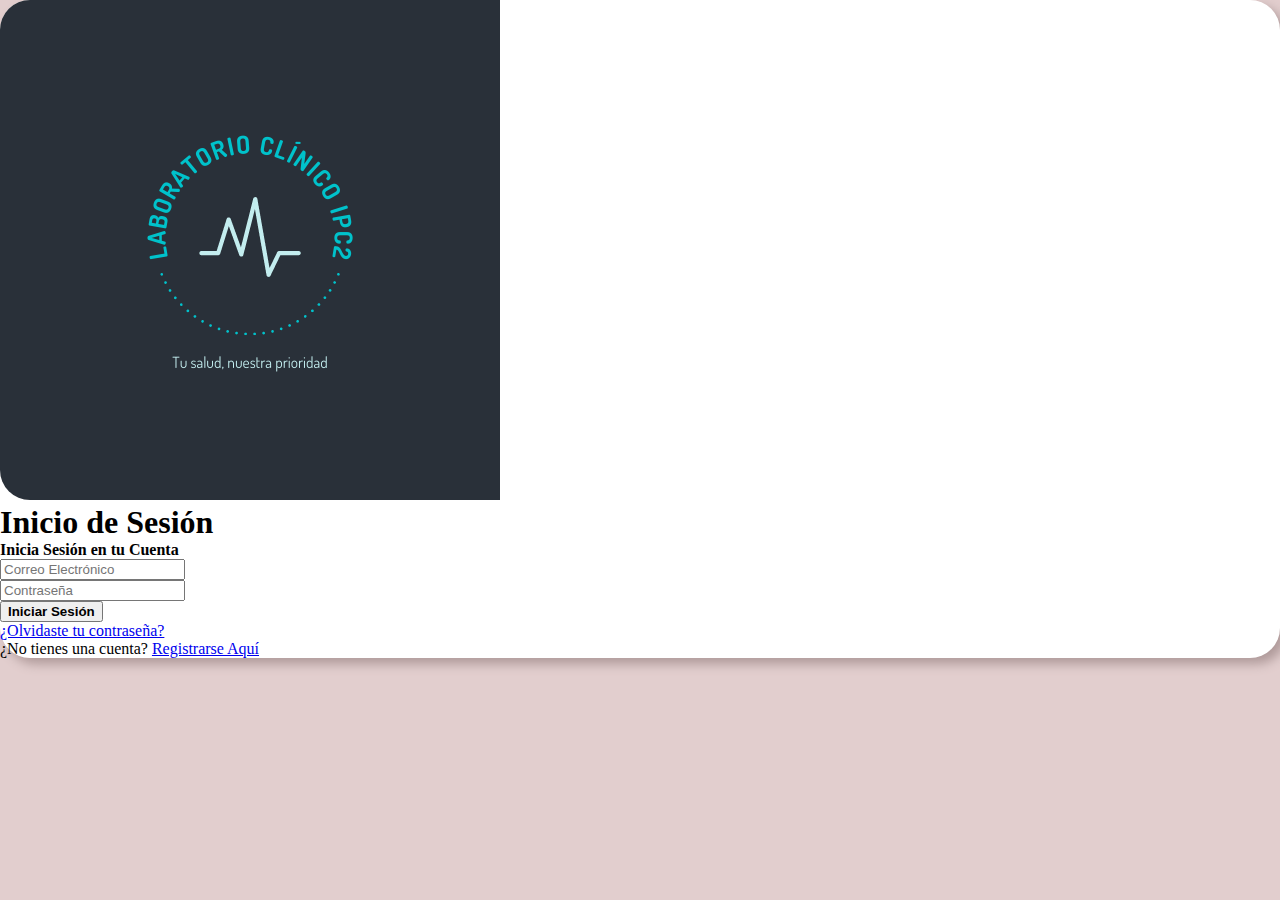
<file: index.html>
<!DOCTYPE html>
<html lang="es">

<head>
    <meta charset="UTF-8">
    <meta http-equiv="X-UA-Compatible" content="IE=edge">
    <meta name="viewport" content="width=device-width, initial-scale=1.0">
    <!--Agregando link a la cdn de Boostrap para poder usar sus diseños-->
    <link href="https://cdn.jsdelivr.net/npm/bootstrap@5.1.3/dist/css/bootstrap.min.css" rel="stylesheet"
        integrity="sha384-1BmE4kWBq78iYhFldvKuhfTAU6auU8tT94WrHftjDbrCEXSU1oBoqyl2QvZ6jIW3" crossorigin="anonymous">
    <link rel="stylesheet" href="./styles/style.css">
    <title>Login</title>
</head>

<body>
    <script src="./js/app.js"></script>
    <section class="Form my-4 mx-5">
        <div class="container">
            <div class="row no-gutters">
                <div class="col-lg-5">
                    <img src="./images/Logo-Clinica.png" class="img-fluid" alt="Logo Clinica">
                </div>
                <div class="col-lg-7 px-5 pt-5">
                    <h1 class="font-weight-bold py-3">Inicio de Sesión</h1>
                    <h4>Inicia Sesión en tu Cuenta</h4>
                    <form>
                        <div class="form-row">
                            <div class="col-lg-7">
                                <input type="email" id="email-login" placeholder="Correo Electrónico" class="form-control my-3 p-2">
                            </div>   
                        </div>
                        <div class="form-row">
                            <div class="col-lg-7">
                                <input type="password" id="password-login" placeholder="Contraseña" class="form-control my-3 p-2">
                            </div>   
                        </div>
                        <div class="form-row">
                            <div class="col-lg-7">
                                <button type="button" onclick="getDataLogin()" class="btn btn-primary mt-3 mb-4" id="btnSignIn">Iniciar Sesión</button>
                            </div>   
                        </div>
                        <a href="#">¿Olvidaste tu contraseña?</a>
                        <p>¿No tienes una cuenta? <a href="./register-users.html">Registrarse Aquí</a></p>
                    </form>
                </div>
            </div>
        </div>
    </section>
</body>

</html>
</file>
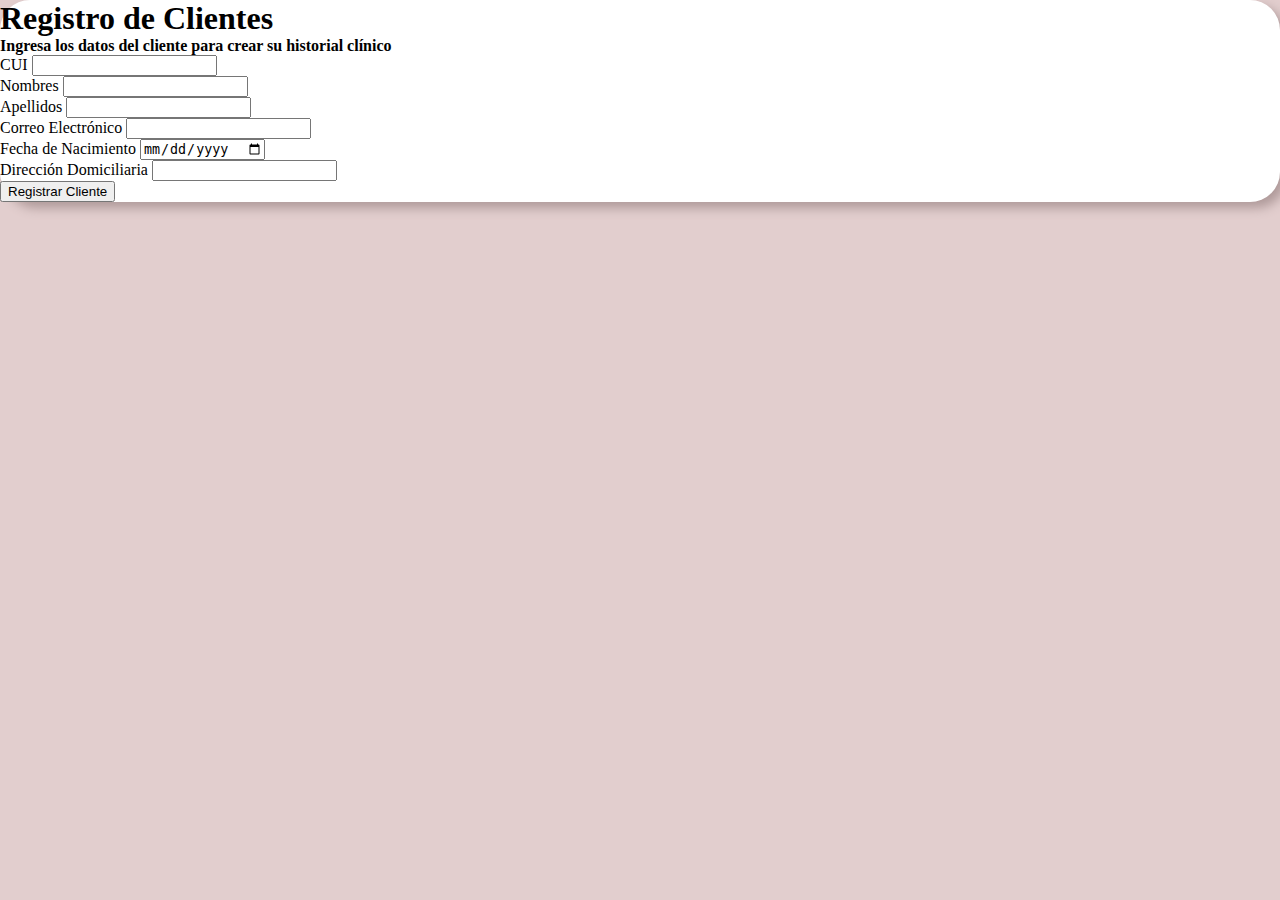
<file: register-client.html>
<!DOCTYPE html>
<html lang="en">

<head>
    <meta charset="UTF-8">
    <meta http-equiv="X-UA-Compatible" content="IE=edge">
    <meta name="viewport" content="width=device-width, initial-scale=1.0">
    <!--Agregando link a la cdn de Boostrap para poder usar sus diseños-->
    <link href="https://cdn.jsdelivr.net/npm/bootstrap@5.1.3/dist/css/bootstrap.min.css" rel="stylesheet"
        integrity="sha384-1BmE4kWBq78iYhFldvKuhfTAU6auU8tT94WrHftjDbrCEXSU1oBoqyl2QvZ6jIW3" crossorigin="anonymous">
    <link rel="stylesheet" href="./styles/style.css">
    <title>Register Client</title>
</head>

<body>
    <script src="./js/app.js"></script>
    <section class="my-4 mx-5">
        <form class="form-register-user">
            <h1 class="font-weight-bold py-3">Registro de Clientes</h1>
            <h4>Ingresa los datos del cliente para crear su historial clínico</h4>

            <div class="mb-3">
                <label for="CUI" class="form-label">CUI</label>
                <input type="number" class="form-control" id="input-CUI">
            </div>
            <div class="mb-3">
                <label for="name" class="form-label">Nombres</label>
                <input type="text" class="form-control" id="input-name">
            </div>
            <div class="mb-3">
                <label for="last-name" class="form-label">Apellidos</label>
                <input type="text" class="form-control" id="input-last-name">
            </div>
            <div class="mb-3">
                <label for="email" class="form-label">Correo Electrónico</label>
                <input type="email" class="form-control" id="input-email">
            </div>
            <div class="mb-3">
                <label for="date-of-birth" class="form-label">Fecha de Nacimiento</label>
                <input type="date" class="form-control" id="input-date-of-birth">
            </div>
            <div class="mb-3">
                <label for="home-address" class="form-label">Dirección Domiciliaria</label>
                <input type="text" class="form-control" id="input-home-address">
            </div>
            <button type="button" onclick="getDataRegisterClient()" class="btn btn-primary mt-3 mb-4" id="btn-register-user">Registrar
                Cliente</button>
        </form>
    </section>
</body>

</html>
</file>
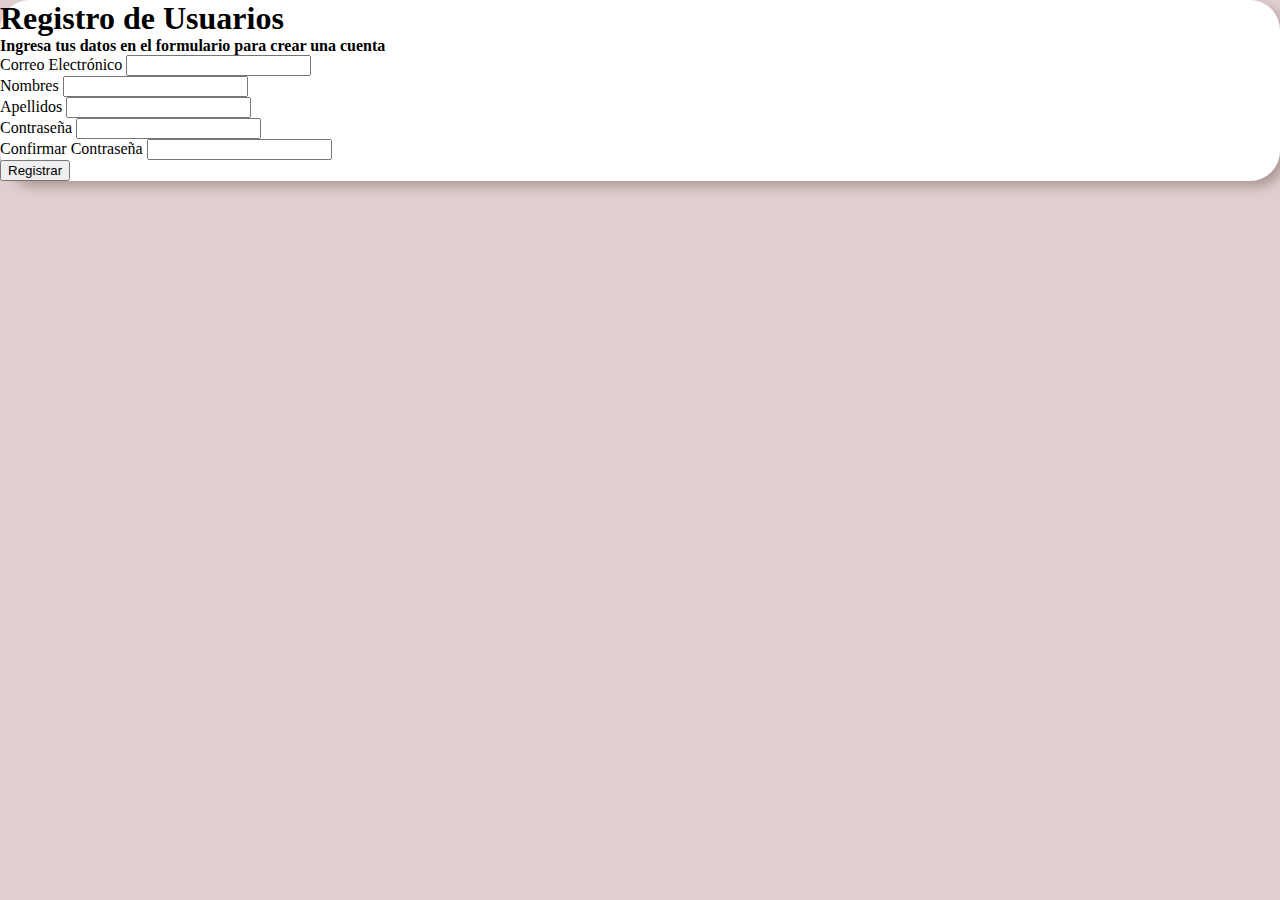
<file: register-users.html>
<!DOCTYPE html>
<html lang="es">

<head>
  <meta charset="UTF-8">
  <meta http-equiv="X-UA-Compatible" content="IE=edge">
  <meta name="viewport" content="width=device-width, initial-scale=1.0">
  <!--Agregando link a la cdn de Boostrap para poder usar sus diseños-->
  <link href="https://cdn.jsdelivr.net/npm/bootstrap@5.1.3/dist/css/bootstrap.min.css" rel="stylesheet"
    integrity="sha384-1BmE4kWBq78iYhFldvKuhfTAU6auU8tT94WrHftjDbrCEXSU1oBoqyl2QvZ6jIW3" crossorigin="anonymous">
  <link rel="stylesheet" href="./styles/style.css">
  <title>Register Users</title>
</head>

<body>
  <script src="./js/app.js"></script>
  <section class="my-4 mx-5">
    <form class="form-register-user">
      <h1 class="font-weight-bold py-3">Registro de Usuarios</h1>
      <h4>Ingresa tus datos en el formulario para crear una cuenta</h4>
      <div class="mb-3">
        <label for="email" class="form-label">Correo Electrónico</label>
        <input type="email" class="form-control" id="input-email">
      </div>
      <div class="mb-3">
        <label for="name" class="form-label">Nombres</label>
        <input type="text" class="form-control" id="input-name">
      </div>
      <div class="mb-3">
        <label for="last-name" class="form-label">Apellidos</label>
        <input type="text" class="form-control" id="input-last-name">
      </div>
      <div class="mb-3">
        <label for="password" class="form-label">Contraseña</label>
        <input type="password" class="form-control" id="input-password">
      </div>
      <div class="mb-3">
        <label for="password" class="form-label">Confirmar Contraseña</label>
        <input type="password" class="form-control" id="input-password-confirm">
      </div>
      <button type="button" onclick="getDataRegisterUser()" class="btn btn-primary mt-3 mb-4"
        id="btn-register-user">Registrar</button>
    </form>
  </section>
</body>

</html>
</file>
<file: styles/style.css>
*{
    margin: 0;
    box-sizing: border-box;
}
body{
    background: rgb(226, 206, 206);
}

.row{
    background: white;
    border-radius: 30px;
    box-shadow: 6px 6px 11px rgb(175, 154, 154);
}
img{
    border-top-left-radius: 30px;
    border-bottom-left-radius: 30px;
}
#btnSignIn{
    font-weight: bold;
}
#btnSignIn:hover{
    background:rgb(51, 51, 104);
    border: 1px solid;
    border-color:rgb(51, 51, 104);
}
#btn-register-user:hover{
    background:rgb(51, 51, 104);
    border: 1px solid;
    border-color:rgb(51, 51, 104);
}
.form-register-user{
    background: white;
    border-radius: 30px;
    box-shadow: 6px 6px 11px rgb(175, 154, 154);
}
</file>
